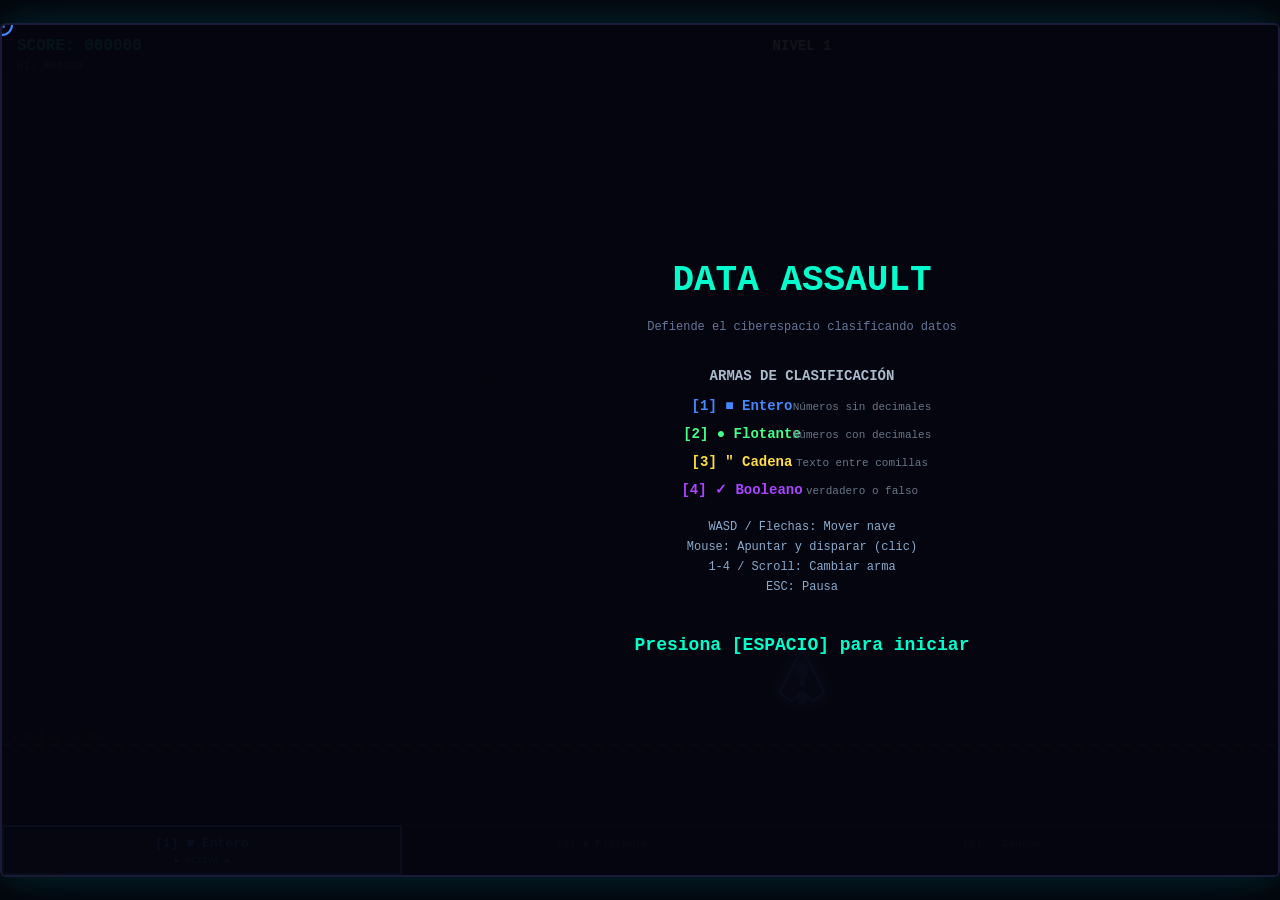
<file: jugar/MiniJuegoTipodDato/index.html>
<!DOCTYPE html>
<html lang="es">
<head>
    <meta charset="UTF-8">
    <meta name="viewport" content="width=device-width, initial-scale=1.0">
    <title>Data Assault - Aprende Tipos de Datos</title>
    <style>
        * {
            box-sizing: border-box;
            margin: 0;
            padding: 0;
            user-select: none;
        }
        body {
            background-color: #04040a;
            color: #fff;
            font-family: 'Courier New', Courier, monospace;
            overflow: hidden;
            display: flex;
            justify-content: center;
            align-items: center;
            height: 100vh;
        }
        #game-container {
            position: relative;
            box-shadow: 0 0 40px rgba(0, 255, 200, 0.15), 0 0 80px rgba(0, 100, 255, 0.08);
            border: 2px solid #1a1a3a;
            border-radius: 6px;
            max-height: 98vh;
            overflow: hidden;
        }
        canvas {
            display: block;
            background: #06060f;
            cursor: none;
            border-radius: 4px;
            max-height: 96vh;
            width: auto;
            height: auto;
        }
    </style>
</head>
<body>
<div id="game-container">
    <canvas id="gameCanvas" width="1600" height="850"></canvas>
</div>

<script>
    // roundRect polyfill for older browsers
    if (!CanvasRenderingContext2D.prototype.roundRect) {
        CanvasRenderingContext2D.prototype.roundRect = function(x, y, w, h, r) {
            if (typeof r === 'number') r = [r, r, r, r];
            const [tl, tr, br, bl] = r;
            this.moveTo(x + tl, y);
            this.lineTo(x + w - tr, y);
            this.quadraticCurveTo(x + w, y, x + w, y + tr);
            this.lineTo(x + w, y + h - br);
            this.quadraticCurveTo(x + w, y + h, x + w - br, y + h);
            this.lineTo(x + bl, y + h);
            this.quadraticCurveTo(x, y + h, x, y + h - bl);
            this.lineTo(x, y + tl);
            this.quadraticCurveTo(x, y, x + tl, y);
            this.closePath();
            return this;
        };
    }
</script>
<script src="stateMachine.js"></script>
<script src="input.js"></script>
<script src="objectPool.js"></script>
<script src="bullet.js"></script>
<script src="powerup.js"></script>
<script src="particles.js"></script>
<script src="enemy.js"></script>
<script src="boss.js"></script>
<script src="collisions.js"></script>
<script src="waveManager.js"></script>
<script src="player.js"></script>
<script src="game.js"></script>

<script>
    window.onload = () => {
        window.dataAssaultGame = new Game();
    };
</script>
</body>
</html>
</file>
